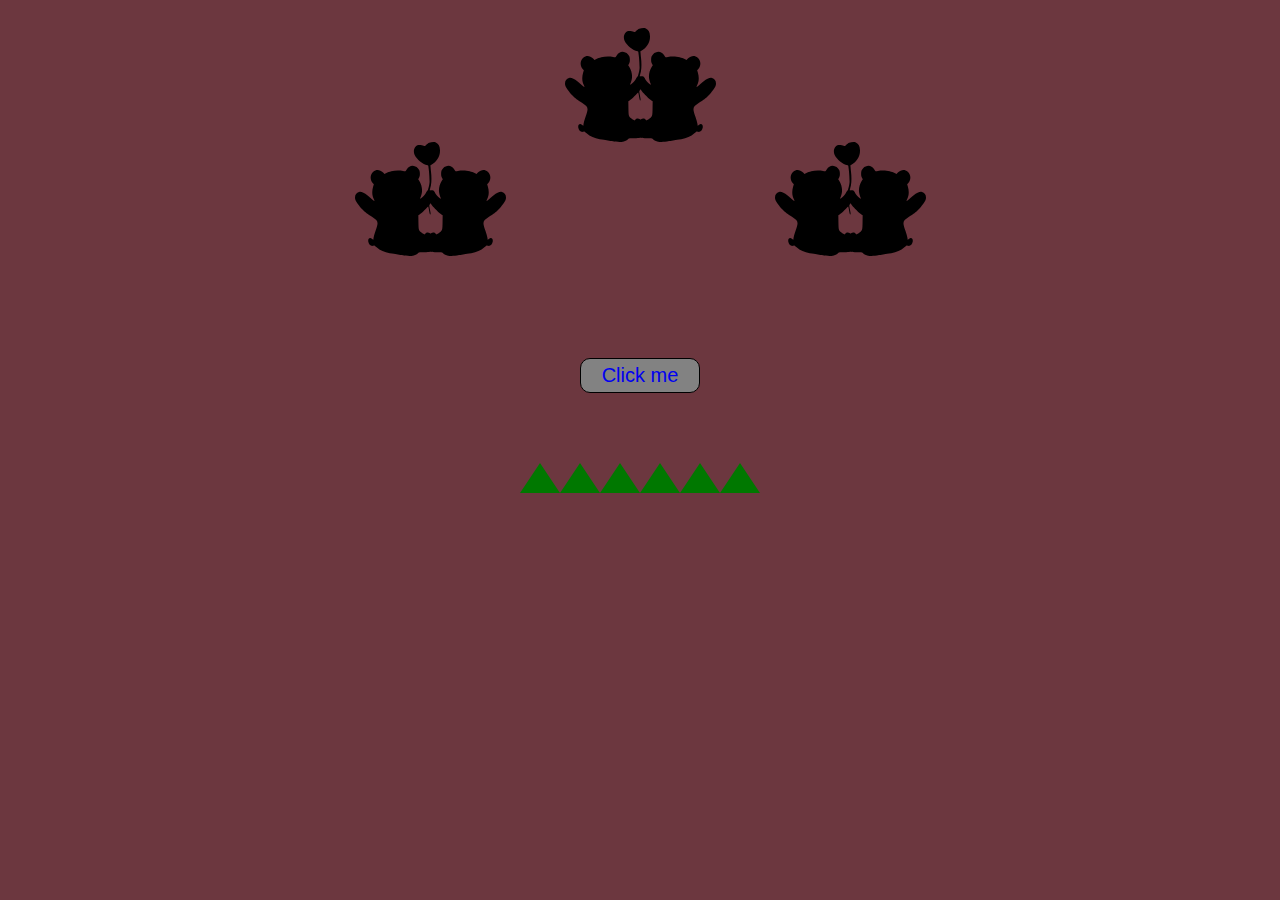
<file: index.html>
<!DOCTYPE html>
<html lang="en-us">
  <head>
    <meta charset="UTF-8">
    <meta name="viewport" content="width=device-width">
    <title>Have a nice day</title>
    <script type="text/javascript" src="main1.js" defer></script>
    <link href="style1.css"rel="stylesheet">
  </head>

  <body>
  
    <div id="teddy-container">
      <img id="teddy1"  src="two-teddy.svg" role="img" alt="silhouette of two teddy">
      <img id="teddy2"  src="two-teddy.svg" role="img" alt="silhouette of two teddy">
      <img id="teddy3"  src="two-teddy.svg" role="img" alt="silhouette of two teddy">
    </div>

    <p>Have a nice day!</p>

    <button id="button">Click me</button>

    <canvas></canvas>

    <audio>
      <source src="sound.mp3" type="audio/mp3">
      Your browser does not support the audio formats provided.
    </audio>

  </body>

</html>
</file>
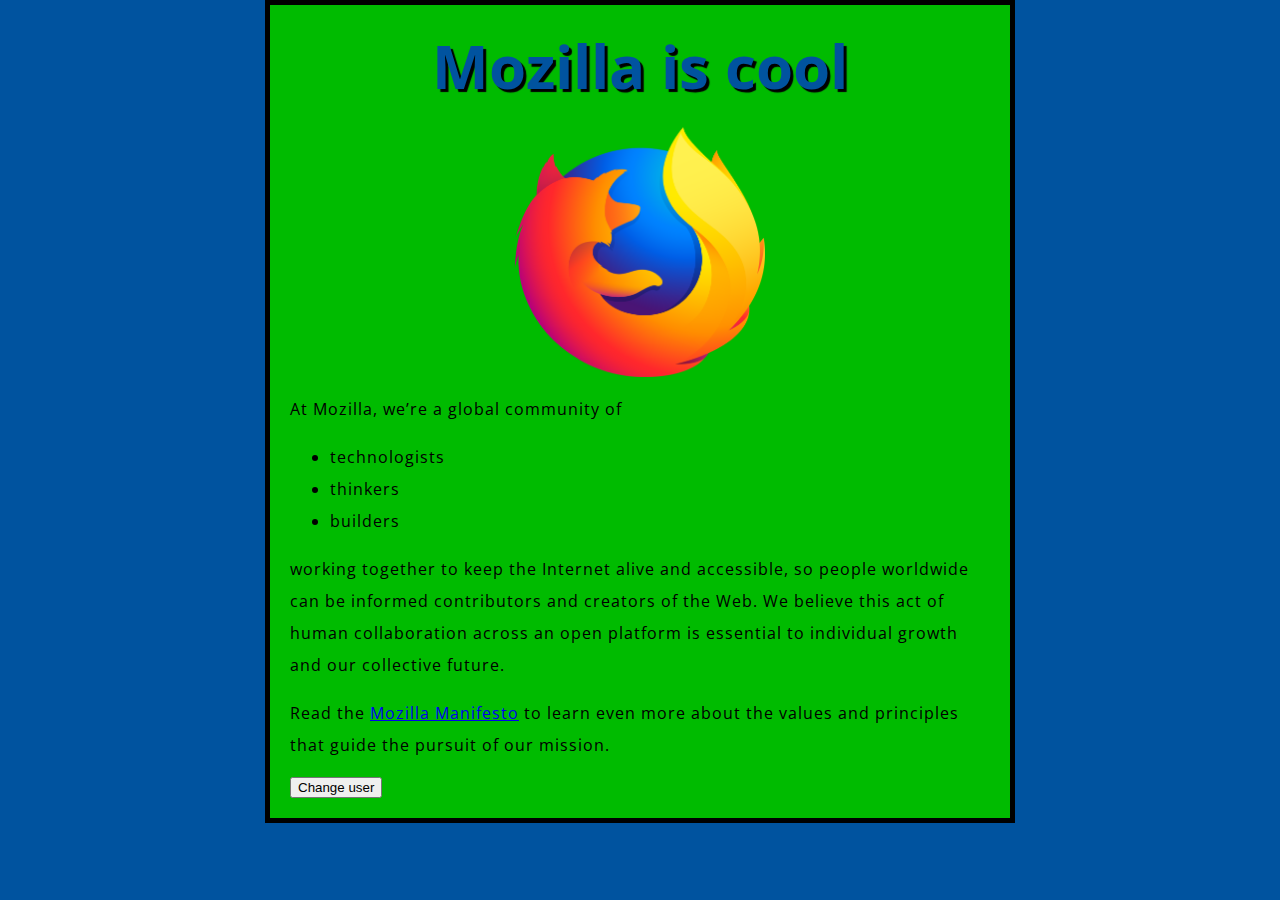
<file: test-site2/index.html>
<!DOCTYPE html>
<html>
  <head>
    <meta charset="utf-8">
    <title>My test page</title>
    <link
      href="https://fonts.googleapis.com/css?family=Open+Sans"
      rel="stylesheet" />
    <link href="styles/style.css" rel="stylesheet" />

  </head>
  <body>
    <h1>Mozilla is cool</h1>
    <img src="images/firefox-logo.png" alt="The Firefox logo: a flaming fox surrounding the Earth.">

    <p id="p1">At Mozilla, we’re a global community of</p>

    <ul> <!-- changed to list in the tutorial -->
      <li id="li1">technologists</li>
      <li id="li2">thinkers</li>
      <li id="li3">builders</li>
    </ul>

    <p id="p2">working together to keep the Internet alive and accessible, so people worldwide can be informed contributors and creators of the Web. 
      We believe this act of human collaboration across an open platform is essential to individual growth and our collective future.</p>

    <p id="p3">Read the <a href="https://www.mozilla.org/en-US/about/manifesto/">Mozilla Manifesto</a> 
      to learn even more about the values and principles that guide the pursuit of our mission.</p>
    
    <button>Change user</button>

    <script src="scripts/main.js"></script>

  </body>
</html>
</file>
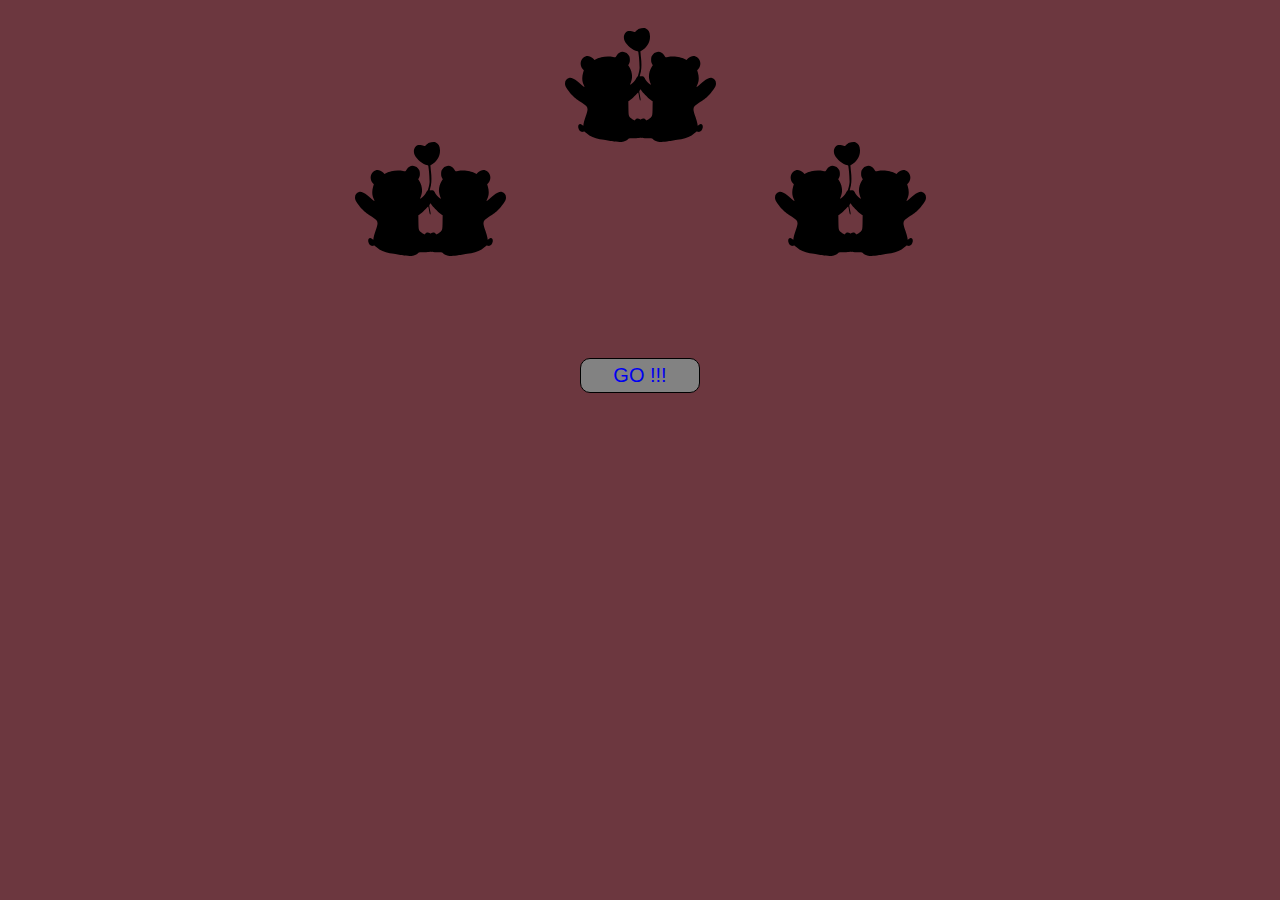
<file: index1.html>
<!DOCTYPE html>
<html lang="en-us">
  <head>
    <meta charset="UTF-8">
    <meta name="viewport" content="width=device-width">
    <title>Sequencing animations</title>
    <script type="text/javascript" src="main1.js" defer></script>
    <link href="style1.css"rel="stylesheet">
  </head>

  <body>
  
    <div id="teddy-container">
      <img id="teddy1"  src="two-teddy.svg" role="img" alt="silhouette of two teddy">
      <img id="teddy2"  src="two-teddy.svg" role="img" alt="silhouette of two teddy">
      <img id="teddy3"  src="two-teddy.svg" role="img" alt="silhouette of two teddy">
    </div>

    <p>Have a nice day!</p>

    <button id="button">GO !!!</button>

  </body>

</html>
</file>
<file: style1.css>
body {
  background: #6c373f;
  display: flex;
  flex-wrap: wrap;
  flex-direction: column;
  align-items: center;
  /* justify-content: center; */
  }

#teddy-container {
  margin-top: 20px;
  width: 70vh;
  display: grid;
  place-items: center;
  grid-template-areas:
    ". t2 ."
    "t1 . t3";
}

#teddy1 {
  grid-area: t1;
}

#teddy2 {
  grid-area: t2;
}

#teddy3 {
  grid-area: t3;
}

p {
  visibility: hidden;
  margin-bottom: 10px;
  padding: 0px;
  font-size: 40px;
  font-style: bold;
  text-align: center;
  color: rgb(230, 140, 0);
}

#button {
  width: 120px;
  height: 35px;
  background-color: rgb(130, 130, 130);
  border: 1px solid black;
  border-radius: 10px;
  color: rgb(0, 0, 240);
  font-size: 20px;
  font-style: bold;
  text-align: center;
  margin-top: 5px;
}
audio {
  visibility: hidden;
}
</file>
<file: test-site2/styles/style.css>
html {
    background-color: #00539f;
    font-size: 10px; /* px means "pixels": the base font size is now 10 pixels high */
    font-family: "Open Sans", sans-serif; /* this should be the rest of the output you got from Google Fonts */
  }
  body {
    width: 700px;
    margin: 0 auto;
    /*background-color: #ff9500;*/
    background-color: #00bb00;
    padding: 0 20px 20px 20px;
    border: 5px solid black;
  }
  img {
    display: block;
    margin: 0 auto;
    width: 250px;
    height: 250px;
  }  
  
  h1 {
    font-size: 60px;
    text-align: center;
    margin: 0;
    padding: 20px 0;
    color: #00539f;
    text-shadow: 3px 3px 1px black;
  }
  
  p,
  li {
    font-size: 16px;
    line-height: 2;
    letter-spacing: 1px;
  }
</file>
